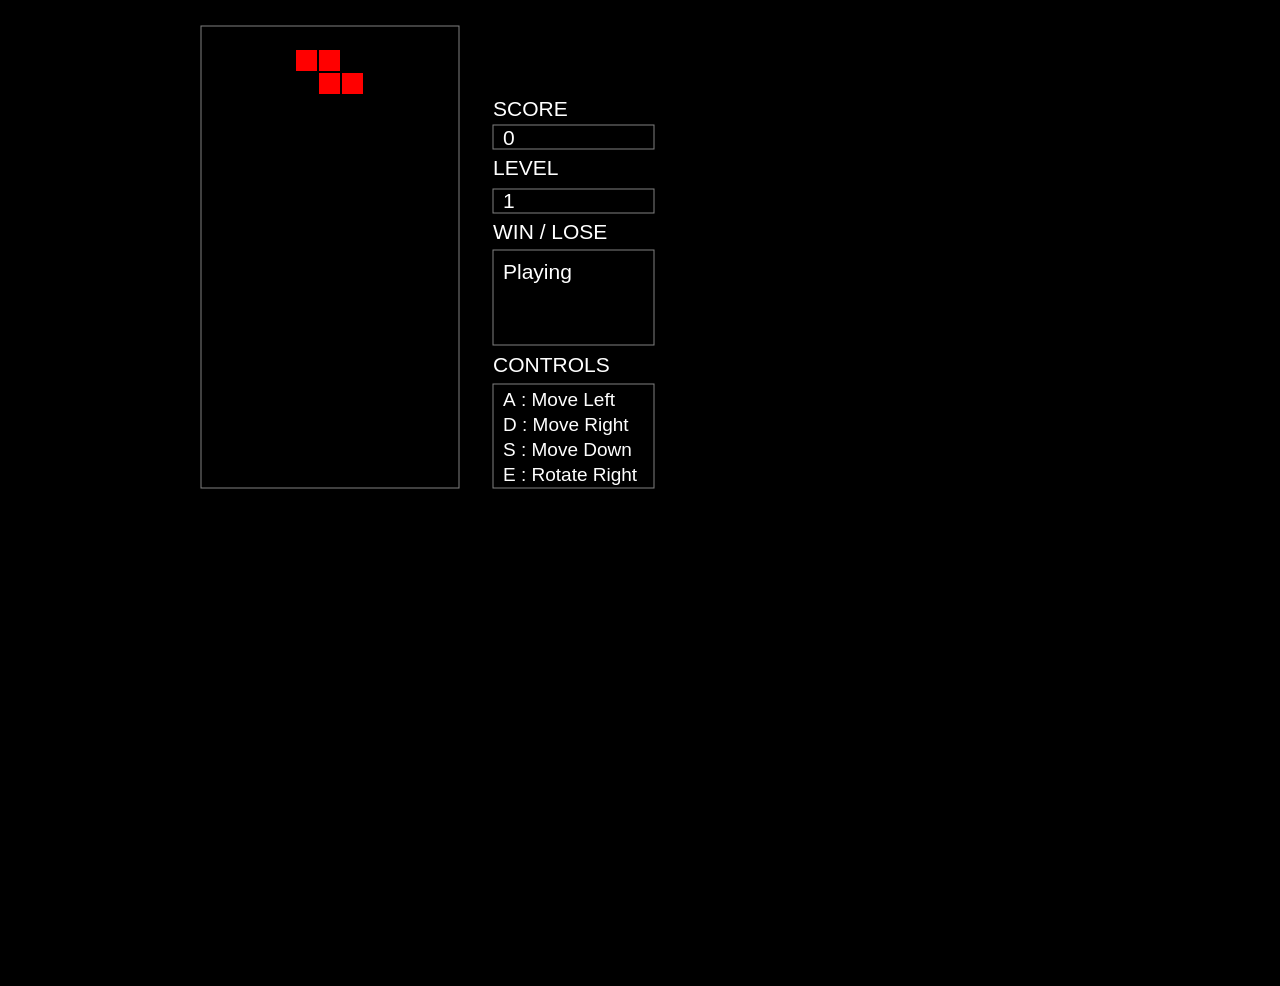
<file: index.html>
<!DOCTYPE html>
<html lang="en">
    <head>
        <meta charset="utf-8">
        <meta name="viewport" content="width = device-width, initial-scale = 1">
        <title>Tetris</title>
        <link rel="stylesheet" type="text/css" href="styles.css">
        <script src="TetrisBasics.js"></script>
    </head>
    <body>
        <div class="popup" onclick="myFunction()">Play
            <span class="popuptext" id="myPopup">Popup text...</span>
        </div>

        <canvas id='my-canvas'></canvas>


    </body>

</html>
</file>
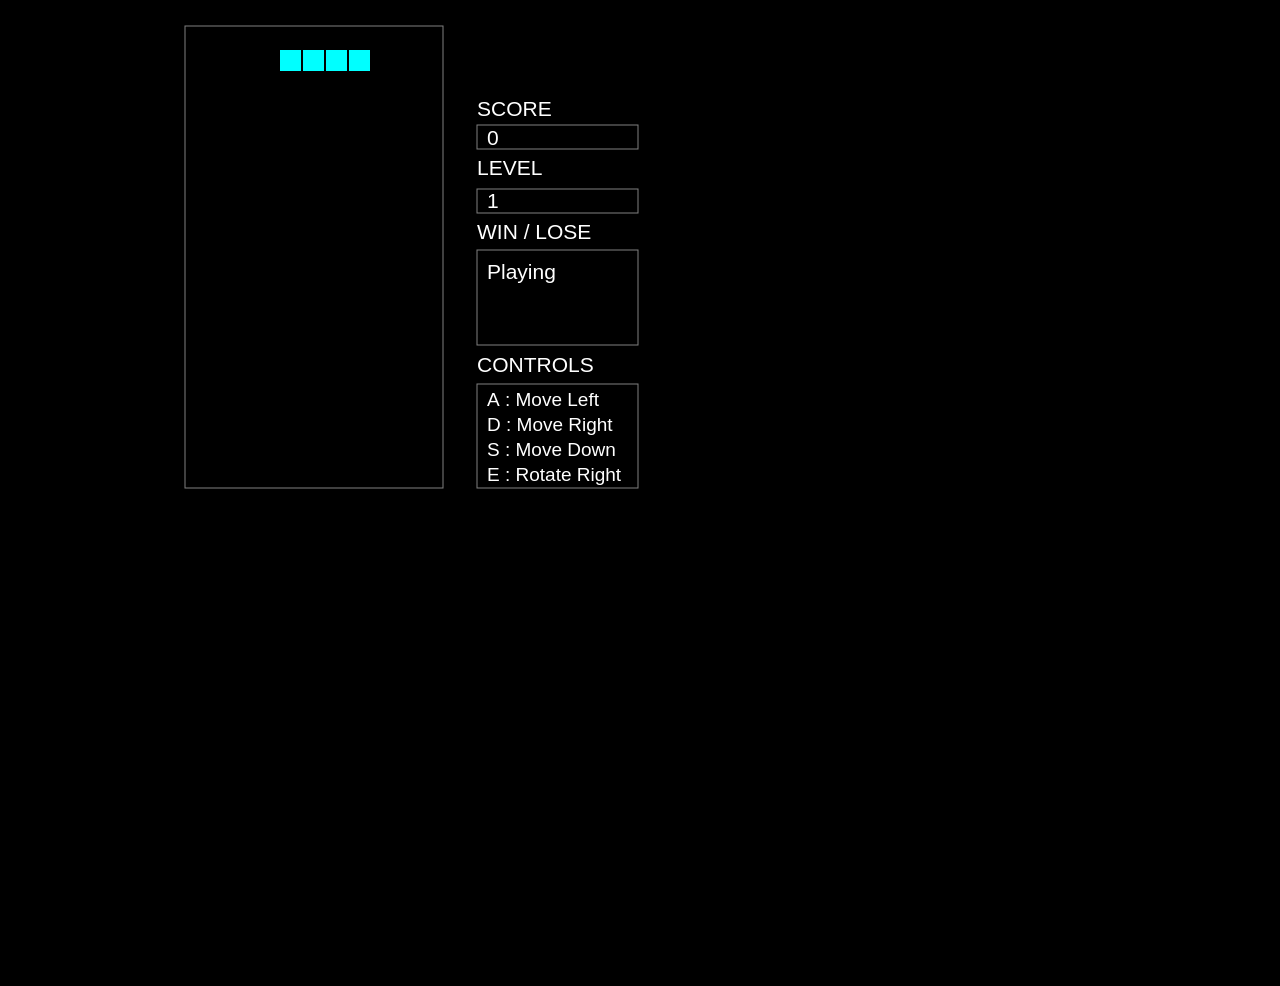
<file: Tetris.html>
<!DOCTYPE html>
<html lang="en">
    <head>
        <meta charset="utf-8">
        <meta name="viewport" content="width = device-width, initial-scale = 1">
        <title>Tetris (Advanced)</title>
        <link rel="stylesheet" type="text/css" href="styles.css">
        <script src="TetrisBasics.js"></script>
    </head>
    <body>
        <canvas id='my-canvas'></canvas>
    </body>

</html>
</file>
<file: styles.css>
body {
    text-align: center;
    background: black;
}

#my-canvas {
    background: #fff;
    margin-left: 10px;
    margin-top: 10px;
}


/* Popup container */
.popup {
    position: relative;
    display: inline-block;
    cursor: pointer;
  }
  
  /* The actual popup (appears on top) */
  .popup .popuptext {
    visibility: hidden;
    width: 160px;
    background-color: #555;
    color: #fff;
    text-align: center;
    border-radius: 6px;
    padding: 8px 0;
    position: absolute;
    z-index: 1;
    bottom: 125%;
    left: 50%;
    margin-left: -80px;
  }
  
  /* Popup arrow */
  .popup .popuptext::after {
    content: "";
    position: absolute;
    top: 100%;
    left: 50%;
    margin-left: -5px;
    border-width: 5px;
    border-style: solid;
    border-color: #555 transparent transparent transparent;
  }
  
  /* Toggle this class when clicking on the popup container (hide and show the popup) */
  .popup .show {
    visibility: visible;
    -webkit-animation: fadeIn 1s;
    animation: fadeIn 1s
  }
  
  /* Add animation (fade in the popup) */
  @-webkit-keyframes fadeIn {
    from {opacity: 0;}
    to {opacity: 1;}
  }
  
  @keyframes fadeIn {
    from {opacity: 0;}
    to {opacity:1 ;}
  }
</file>
